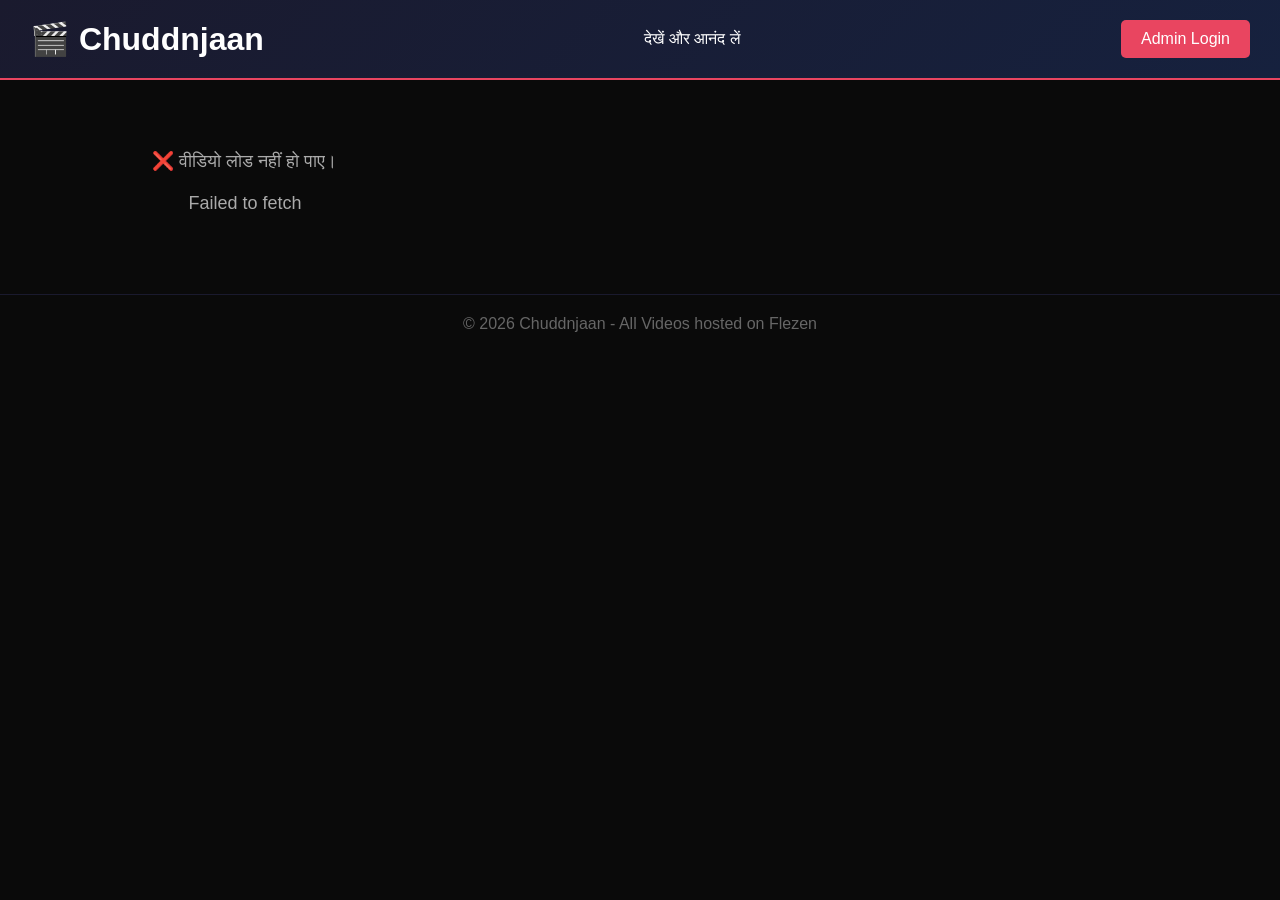
<file: index.html>
<!DOCTYPE html><html lang="hi">
<head>
  <meta charset="UTF-8">
  <meta name="viewport" content="width=device-width, initial-scale=1.0">
  <title>Chuddnjaan - All Videos</title>
  <link rel="stylesheet" href="style.css">
</head>
<body>
  <header>
    <h1>🎬 Chuddnjaan</h1>
    <p>देखें और आनंद लें</p>
    <a href="admin.html" class="admin-link">Admin Login</a>
  </header>  <main>
    <div id="videosContainer">
      <p>⏳ वीडियो लोड हो रहे हैं...</p>
    </div>
  </main>  <footer>
    © 2026 Chuddnjaan - All Videos hosted on Flezen
  </footer>  <script src="script.js"></script></body>
</html>
</file>
<file: style.css>
* {
    margin: 0;
    padding: 0;
    box-sizing: border-box;
}

body {
    font-family: 'Segoe UI', Tahoma, Geneva, Verdana, sans-serif;
    background: #0a0a0a;
    color: #fff;
    min-height: 100vh;
}

header {
    background: linear-gradient(135deg, #1a1a2e, #16213e);
    padding: 20px 30px;
    display: flex;
    justify-content: space-between;
    align-items: center;
    flex-wrap: wrap;
    gap: 15px;
    border-bottom: 2px solid #e94560;
}

.logo h1 {
    font-size: 28px;
    color: #e94560;
    letter-spacing: 2px;
}

.logo p {
    color: #aaa;
    font-size: 14px;
}

.admin-link {
    color: #fff;
    text-decoration: none;
    background: #e94560;
    padding: 10px 20px;
    border-radius: 5px;
}

.admin-link:hover {
    background: #c73652;
}

main {
    max-width: 1200px;
    margin: 30px auto;
    padding: 0 20px;
}

.videos-grid {
    display: grid;
    grid-template-columns: repeat(auto-fill, minmax(280px, 1fr));
    gap: 25px;
    margin-top: 20px;
}

.video-card {
    background: #1a1a2e;
    border-radius: 12px;
    overflow: hidden;
    border: 1px solid #2a2a4a;
}


.video-thumbnail {
    width: 100%;
    height: 200px;
    object-fit: contain;
    object-position: center;
    background: #000;
    display: block;
}


.video-info {
    padding: 15px;
}

.video-title {
    font-size: 18px;
    font-weight: 600;
    margin-bottom: 8px;
    color: #fff;
}

.video-description {
    color: #aaa;
    font-size: 14px;
    margin-bottom: 12px;
}

.watch-btn {
    display: inline-block;
    background: #e94560;
    color: #fff;
    padding: 10px 25px;
    border-radius: 25px;
    text-decoration: none;
    font-weight: 600;
    border: none;
    cursor: pointer;
}

.watch-btn:hover {
    background: #c73652;
}

.admin-actions {
    margin-top: 12px;
    display: flex;
    gap: 10px;
}

.btn {
    padding: 8px 16px;
    border: none;
    border-radius: 5px;
    cursor: pointer;
    font-weight: 600;
    text-decoration: none;
    display: inline-block;
}

.btn-primary {
    background: #e94560;
    color: #fff;
}

.btn-success {
    background: #2ecc71;
    color: #fff;
}

.btn-danger {
    background: #e74c3c;
    color: #fff;
}

.btn-secondary {
    background: #555;
    color: #fff;
}

.btn-warning {
    background: #f39c12;
    color: #fff;
}

.admin-section {
    max-width: 500px;
    margin: 40px auto;
}

.login-box,
.video-form {
    background: #1a1a2e;
    padding: 30px;
    border-radius: 12px;
    border: 1px solid #2a2a4a;
}

.login-box h2,
.video-form h3 {
    color: #e94560;
    margin-bottom: 15px;
}

.login-box input,
.video-form input,
.video-form textarea {
    width: 100%;
    padding: 12px;
    margin: 10px 0;
    background: #2a2a4a;
    border: 1px solid #3a3a5a;
    border-radius: 5px;
    color: #fff;
    font-size: 16px;
}

.video-form textarea {
    font-family: inherit;
    min-height: 90px;
}

.login-box .btn {
    width: 100%;
    margin-top: 10px;
}

.login-box a {
    color: #e94560;
}

.form-actions {
    display: flex;
    gap: 10px;
    margin-top: 15px;
}

.form-actions .btn {
    flex: 1;
}

.dashboard-header {
    display: flex;
    justify-content: space-between;
    align-items: center;
    flex-wrap: wrap;
    gap: 15px;
    margin-bottom: 30px;
}

.loading {
    text-align: center;
    padding: 40px;
    color: #aaa;
    font-size: 18px;
}

footer {
    text-align: center;
    padding: 20px;
    color: #666;
    border-top: 1px solid #1a1a2e;
    margin-top: 40px;
}

@media (max-width: 768px) {
    header {
        flex-direction: column;
        text-align: center;
    }

    .videos-grid {
        grid-template-columns: 1fr;
    }

    .dashboard-header {
        flex-direction: column;
        align-items: stretch;
    }

    .login-box,
    .video-form {
        padding: 20px;
    }
}
</file>
